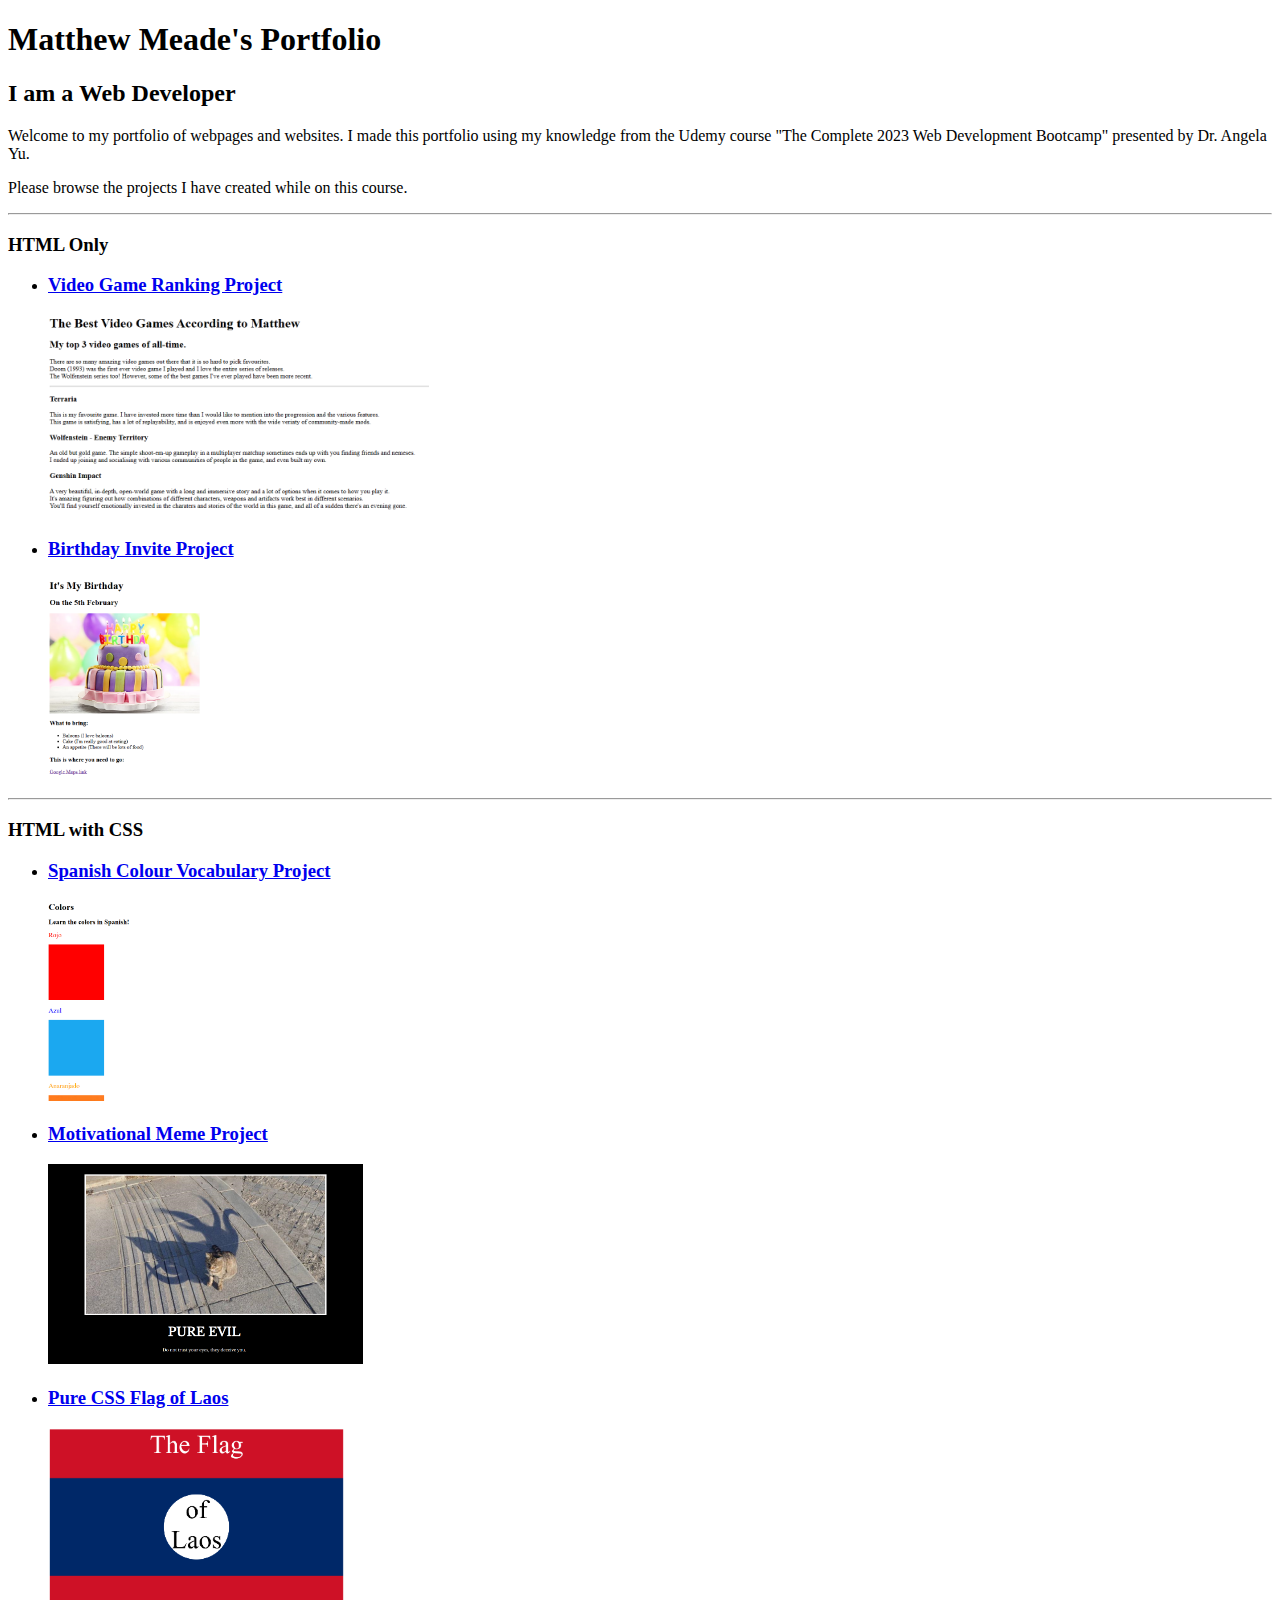
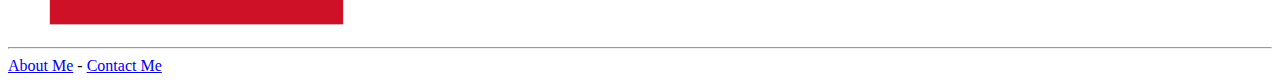
<file: index.html>
<!DOCTYPE html>
<html lang="en">
    <head>
        <meta charset="UTF-8">
        <meta name="viewport" content="width=device-width, initial-scale=1.0">
        <title>Matthew Meade's Portfolio</title>
    </head>
    <body>
        <h1>Matthew Meade's Portfolio</h1>
        <h2>I am a Web Developer</h2>
        <p>
            Welcome to my portfolio of webpages and websites. I made this portfolio using my knowledge from the Udemy course
            "The Complete 2023 Web Development Bootcamp" presented by Dr. Angela Yu.
        </p>
        <p>Please browse the projects I have created while on this course.</p>
        <hr />
        <h3>HTML Only</h3>
        <ul>
            <li>
                <a href="./public/game-ranking.html">
                    <h3>Video Game Ranking Project</h3>
                </a>
                <img src="./assets/images/game-rankings.png" alt="screenshot of the video game ranking project" height="200" />
            </li>
            <li>
                <a href="./public/birthday-invite.html">
                    <h3>Birthday Invite Project</h3>
                </a>
                <img src="./assets/images/birthday-invite.png" alt="screenshot of the birthday invite project" height="200" />
            </li>
        </ul>
        <hr />
        <h3>HTML with CSS</h3>
        <ul>
            <li>
                <a href="./public/color-vocab/index.html">
                    <h3>Spanish Colour Vocabulary Project</h3>
                </a>
                <img src="./assets/images/color-vocab.png" alt="screenshot of the spanish colour vocabulary project" height="200" />
            </li>
            <li>
                <a href="./public/motivation-meme/index.html">
                    <h3>Motivational Meme Project</h3>
                </a>
                <img src="./assets/images/motivational-meme.png" alt="screenshot of the motivational meme project" height="200" />
            </li>
            <li>
                <a href="./public/pure-css-flag/index.html">
                    <h3>Pure CSS Flag of Laos</h3>
                </a>
                <img src="./assets/images/pure-css-flag.png" alt="screenshot of the pure css flag of Laos project" height="200" />
            </li>
        </ul>
        <hr />
        <a href="./public/about.html">About Me</a> - <a href="./public/contact.html">Contact Me</a>
    </body>
</html>
</file>
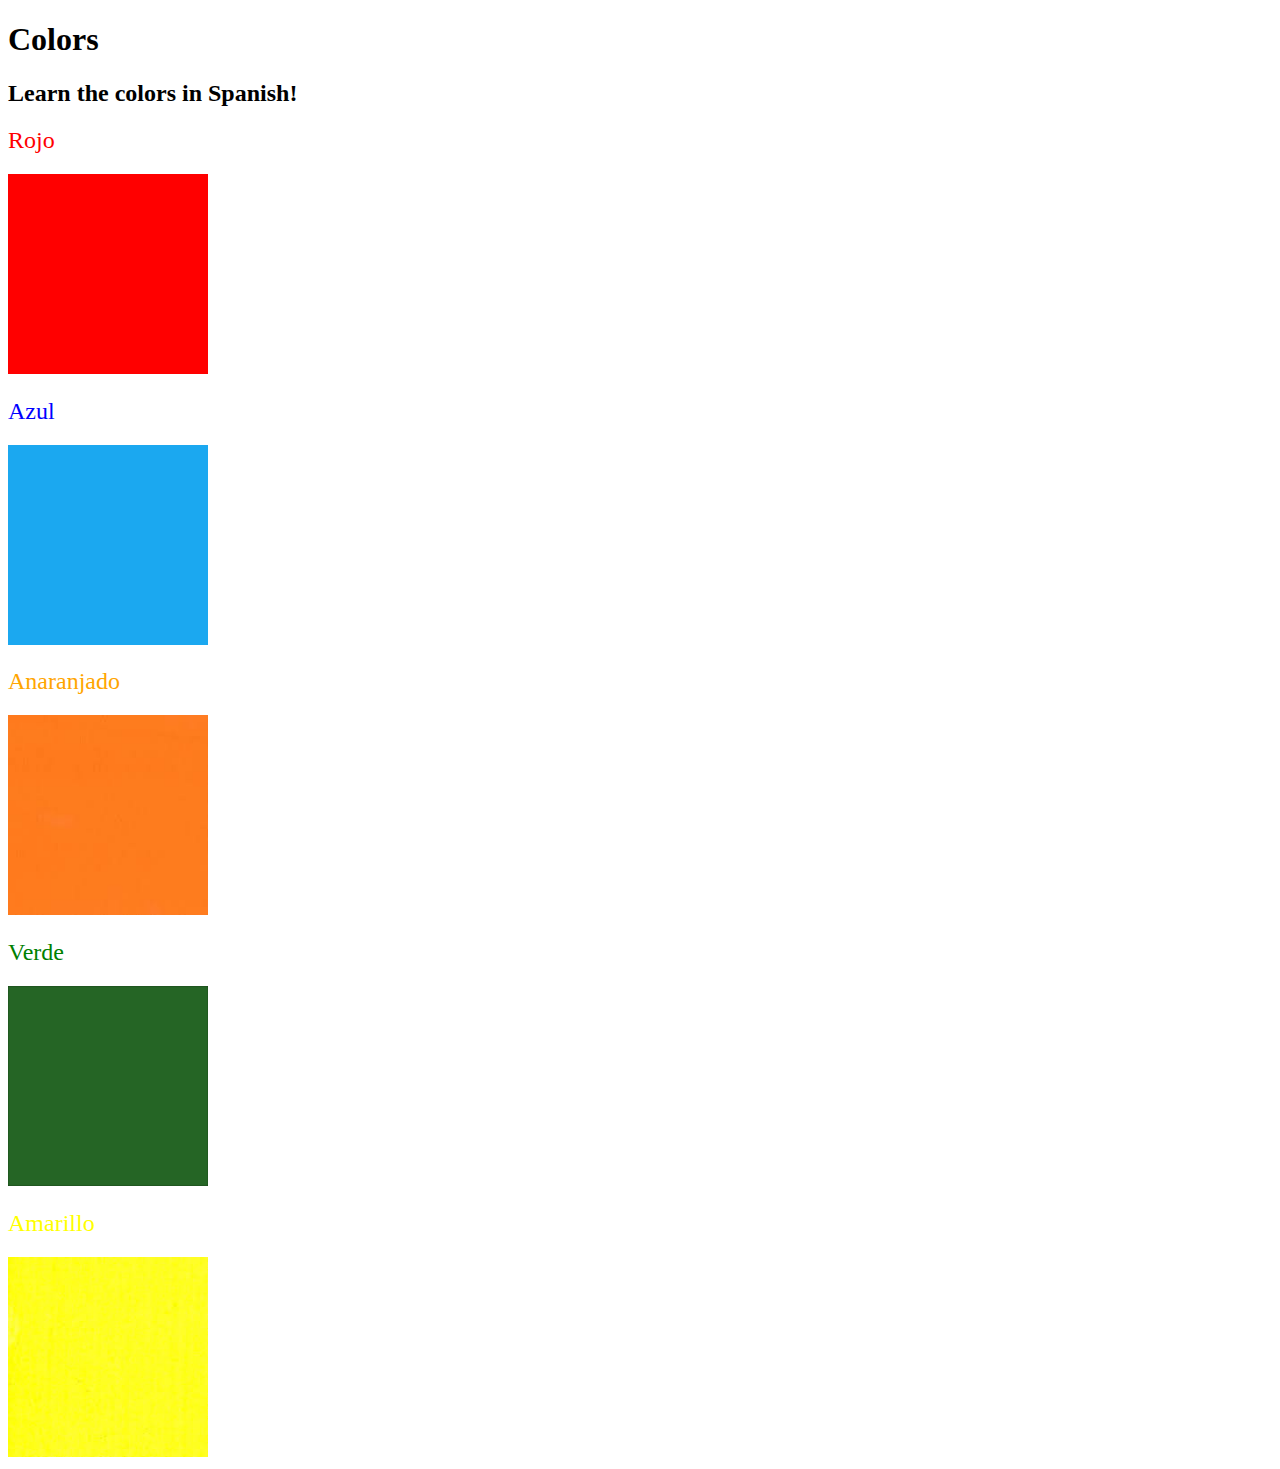
<file: public/color-vocab/index.html>
<!DOCTYPE html>
<html lang="en">
  <head>
    <meta charset="UTF-8">
    <title>Spanish Vocabulary</title>
    
    <link rel="stylesheet" href="./style.css" />
  </head>
  <body>
    <h1>Colors</h1>
    <h2>Learn the colors in Spanish!</h2>
    <h2 class="color-title" id="red">Rojo</h2>
    <img class="color" src="./assets/images/red.png" alt="red" />

    <h2 class="color-title" id="blue">Azul</h2>
    <img src="./assets/images/blue.png" alt="blue" />

    <h2 class="color-title" id="orange">Anaranjado</h2>
    <img src="./assets/images/orange.png" alt="orange" />

    <h2 class="color-title" id="green">Verde</h2>
    <img src="./assets/images/green.png" alt="green" />

    <h2 class="color-title" id="yellow">Amarillo</h2>
    <img src="./assets/images/yellow.png" alt="yellow" />
  </body>
</html>
</file>
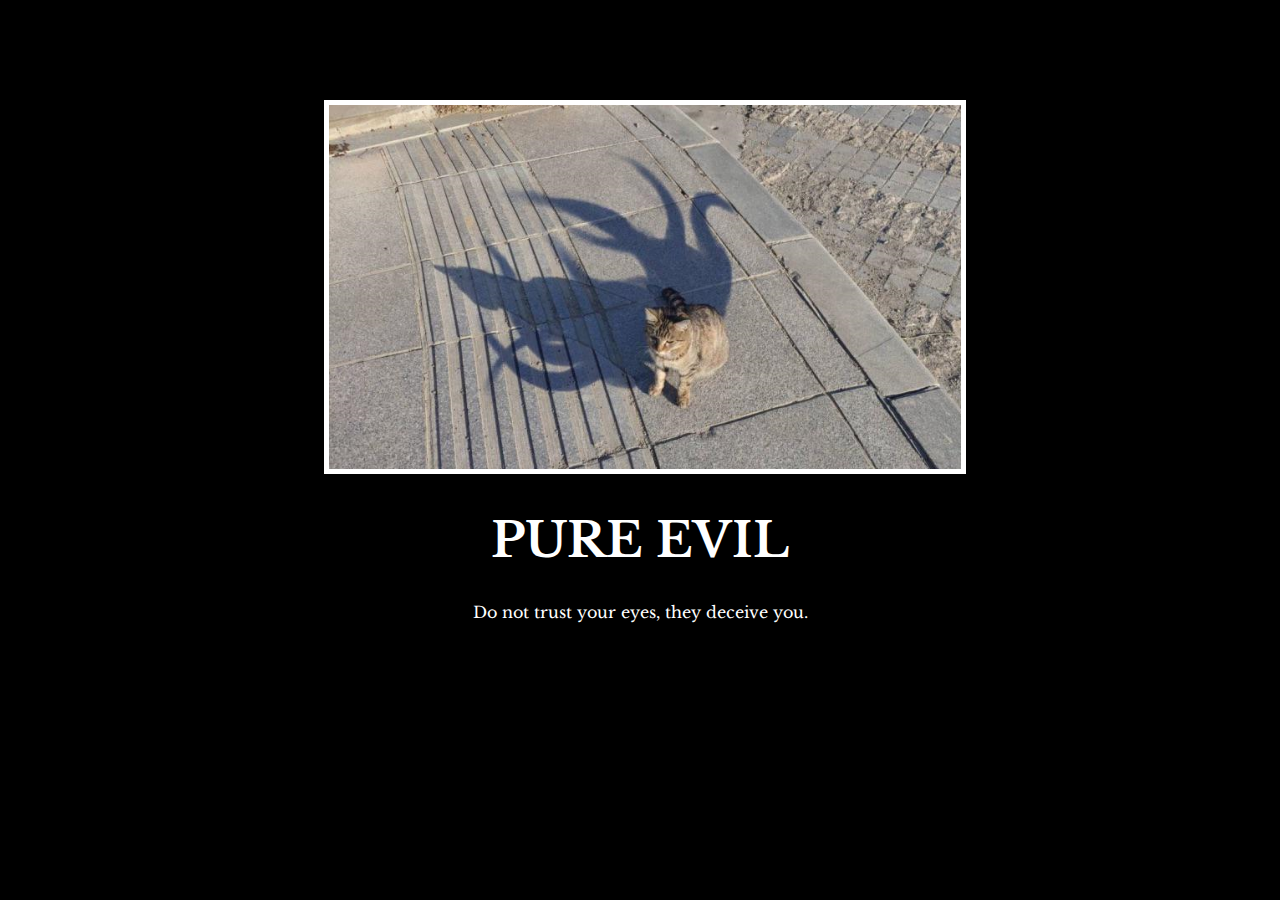
<file: public/motivation-meme/index.html>
<!DOCTYPE html>
<html lang="en">
  <head>
    <meta charset="UTF-8">
    <meta name="viewport" content="width=device-width, initial-scale=1.0">
    <title>Motivational Meme</title>

    <link rel="stylesheet" href="style.css" />
    
    <link rel="preconnect" href="https://fonts.googleapis.com">
    <link rel="preconnect" href="https://fonts.gstatic.com" crossorigin>
    <link href="https://fonts.googleapis.com/css2?family=Libre+Baskerville&display=swap" rel="stylesheet">
  </head>
  <body>
    <div id="meme">
      <img src="assets/images/cat.png" alt="" />
      <h1>Pure Evil</h1>
      <p>Do not trust your eyes, they deceive you.</p>
    </div>
  </body>
</html>
</file>
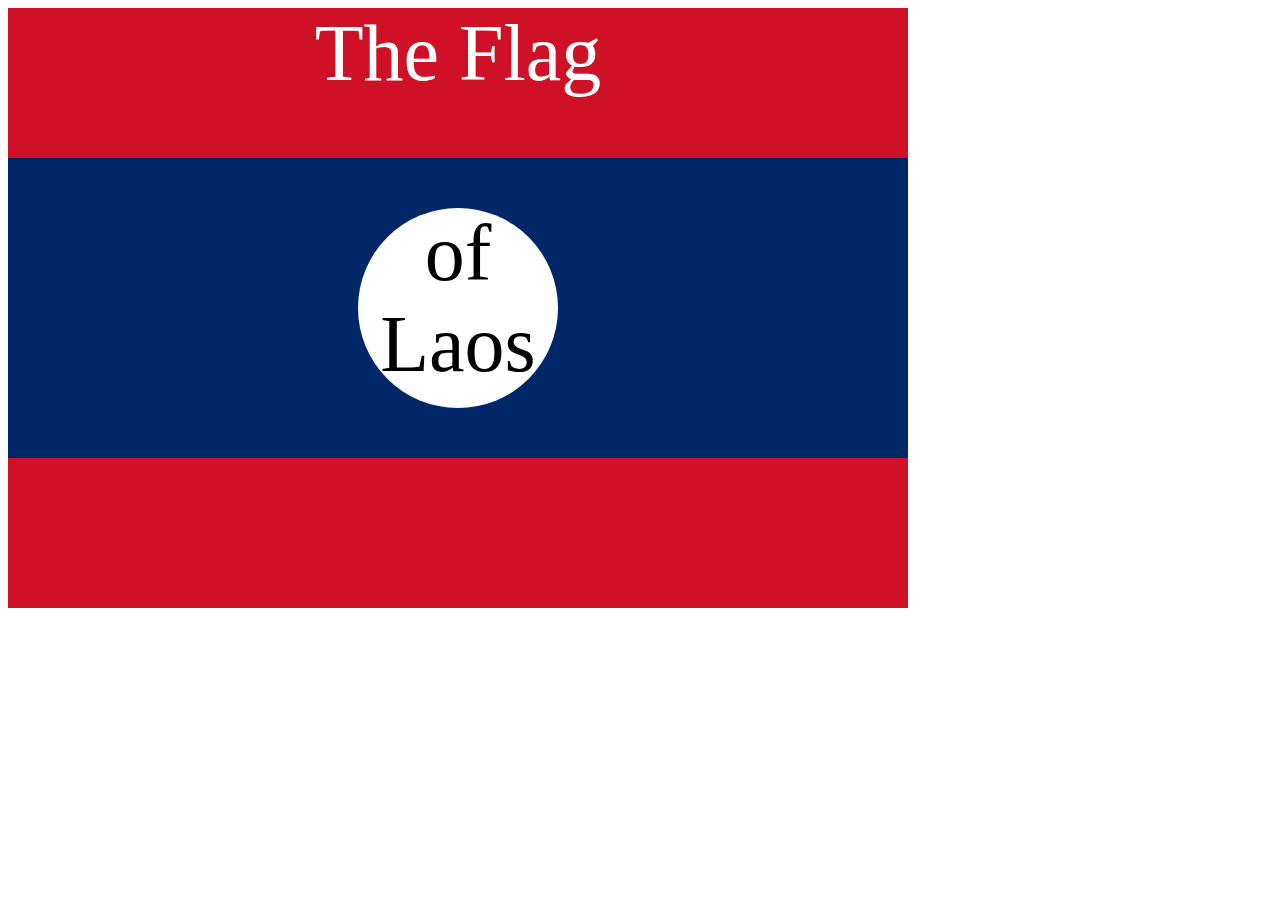
<file: public/pure-css-flag/index.html>
<!DOCTYPE html>
<html lang="en">

<head>
  <meta charset="UTF-8">
  <title>CSS Flag Project</title>
  <style>
    .flag {
      width: 900px;
      height: 600px;
      background-color: #ce1126;
      position: relative;
    }

    .flag > div {
      width: 100%;
      height: 300px;
      background-color: #002868;
      position: absolute;
      top: 25%;
    }

    .flag div > div {
      width: 200px;
      height: 200px;
      background-color: #fff;
      border-radius: 50%;
      position: relative;
      top: 50px;
      left: 350px;
    }

    p {
      margin: 0;
      text-align: center;
      font-size: 5rem;
    }

    .flag > p {
      color: white;
    }
  </style>
</head>

<body>
  <div class="flag">
    <p>The Flag</p>
    <div>
      <div>
        <p>of Laos</p>
      </div>
    </div>
  </div>
</body>

</html>
</file>
<file: public/color-vocab/style.css>
#red {
    color: red;
}

#blue {
    color: blue;
}

#orange {
    color: orange;
}

#green {
    color: green;
}

#yellow {
    color: yellow;
}

.color-title {
    font-weight: normal;
}

img {
    height: 200px;
    width: 200px;
}
</file>
<file: public/motivation-meme/style.css>
body {
    background-color: black;
}

h1 {
    text-transform: uppercase;
    font-size: 3rem
}

img {
    border: 5px solid white;
    width: 100%;
}

div {
    font-family: 'Libre Baskerville', serif;
    color: white;
    text-align: center;
    width: 50%;
    margin-left: 25%;
    margin-top: 100px;
}
</file>
